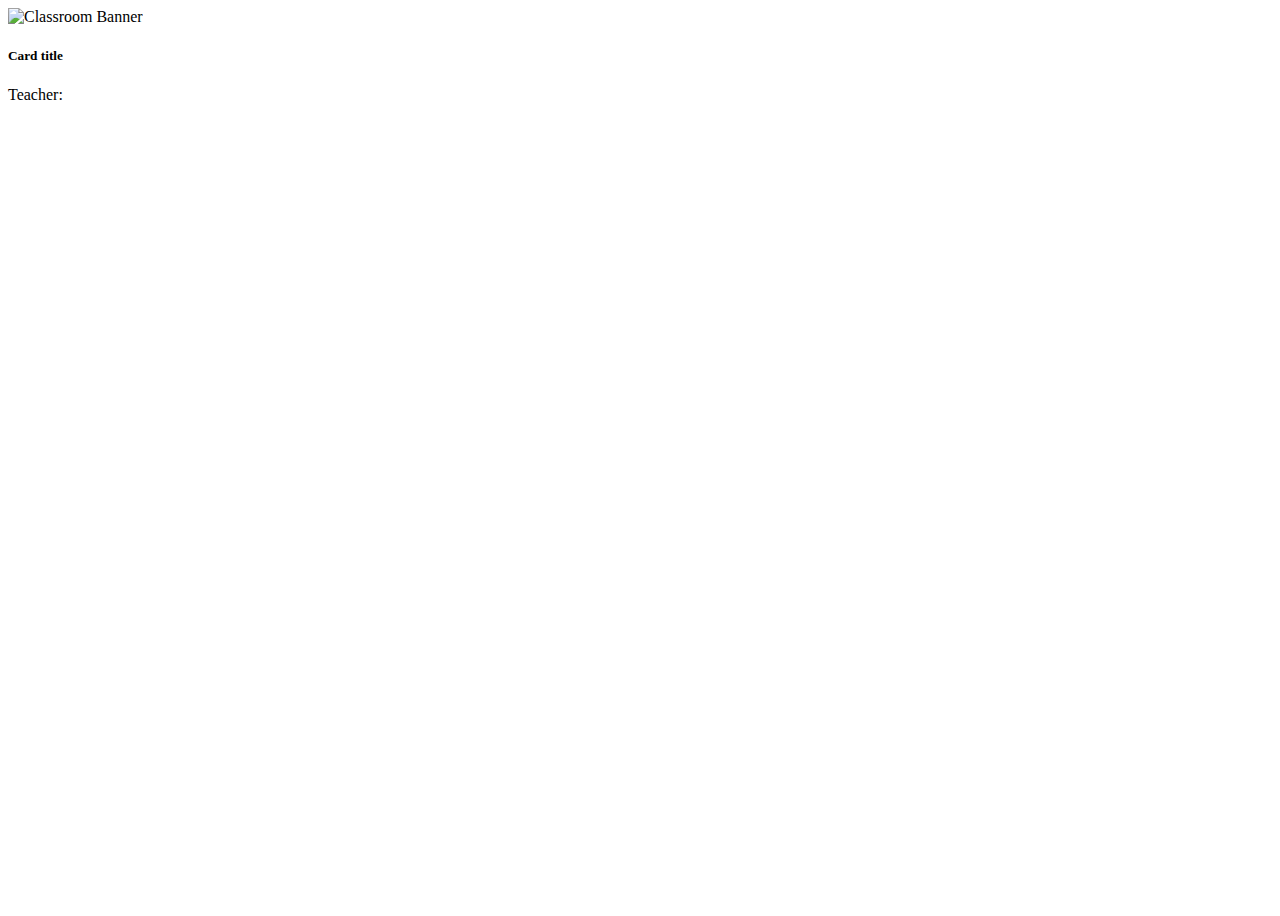
<file: src/main/resources/templates/index.html>
<!DOCTYPE html>
<html lang="en" data-bs-theme="auto" xmlns:th="http://www.thymeleaf.org">
  <head th:replace="fregments :: head"></head>

  <body>
    <div th:replace="fregments :: theme-change"></div>
    <!-- Main Section Start -->
    <main>
      <!-- Main header -->
      <header th:replace="fregments :: main-header" class="py-3 border-bottom"></header>

      <div class="container-fluid">
        <div class="row">
          <div th:replace="fregments :: sidebar" class="col col-lg-2 col-md-3 col-sm-12 m-0 p-0"></div>
          <div class="col m-0 p-0">
            <div class="p-3 rounded m-3 ms-0 mb-5 border overflow-auto mt-0 me-0" style="height: 100vh;">
              <div class="pb-5 mb-5">
                <div th:if="${error}" th:replace="fregments :: alert-error"></div>
                <div th:if="${success}" th:replace="fregments :: alert-success"></div>
                <div th:if="${warning}" th:replace="fregments ::  alert-warning"></div>
                <div class="d-flex flex-wrap gap-4">
                  <div th:each="classroom : ${classrooms}" class="power-hover card" style="width: 23rem; transition: all .3s ease;">
                    <a th:href="@{'/classroom/stream/' + ${classroom.url}}" class="text-decoration-none">
                      <div class="img-fit-power">
                        <div class="overlay"></div>
                        <img th:src="@{'/files/' + ${classroom.imageName}}" class="card-img-top" alt="Classroom Banner">
                      </div>
                      <div class="card-body">
                        <h5 class="card-title" th:text="${classroom.name}">Card title</h5>
                        <div class="border-top my-3"></div>
                        <p class="text-muted">Teacher: <span th:text="${classroom.teacher.firstName + ' ' + classroom.teacher.lastName}"></span></p>
                      </div>
                    </a>
                  </div>
                </div>
              </div>
            </div>
          </div>
        </div>
      </div>
    </main>

    <div th:replace="fregments :: classroom-join-modal"></div>
    <div th:replace="fregments :: scripts"></div>
  </body>
</html>
</file>
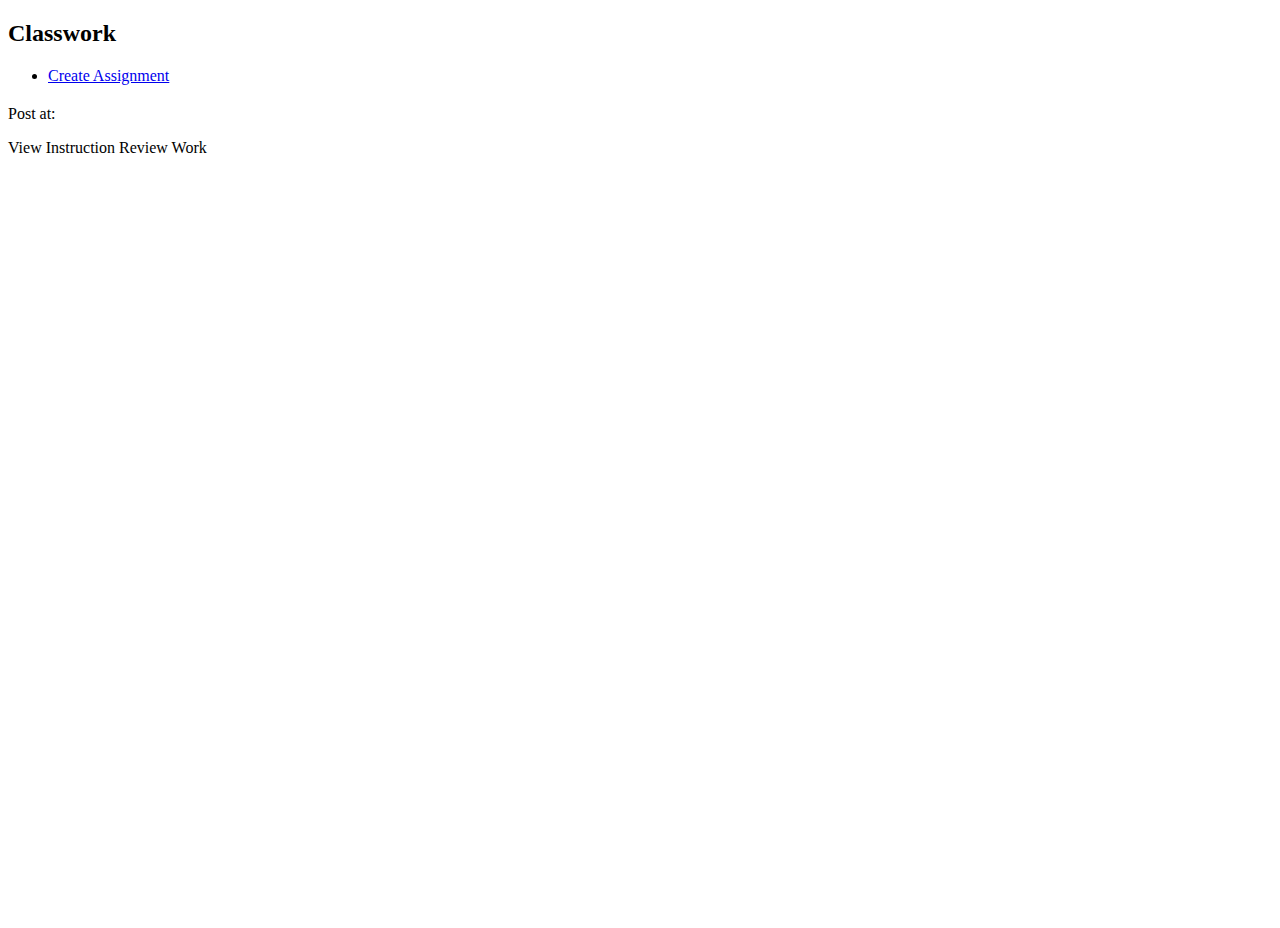
<file: src/main/resources/templates/classroom-classwork.html>
<!DOCTYPE html>
<html lang="en" data-bs-theme="auto" xmlns:th="http://www.thymeleaf.org">
<head th:replace="fregments :: head"></head>

<body>
  <div th:replace="fregments :: theme-change"></div>
  <!-- Main Section Start -->
  <main>
    <!-- Main header -->
    <header th:replace="fregments :: main-header" class="py-3 border-bottom"></header>

    <div th:replace="fregments :: classroom-header"></div>

      <div class="container-fluid">
        <div class="row">
          <div th:replace="fregments :: sidebar" class="col col-lg-2 col-md-3 col-sm-12 m-0 p-0"></div>
          <div class="col m-0 p-0">
            <div class="p-3 rounded m-3 ms-0 mb-5 border overflow-auto mt-0 me-1" style="height: 100vh;">
              <div class="pb-5 mb-5">
                <div class="row">
                  <div class="col-lg-8 mt-5 mx-auto bg-body-tertiary rounded p-3 pb-1">
                    <div th:if="${error}" th:replace="fregments :: alert-error"></div>
                    <div th:if="${success}" th:replace="fregments ::  alert-success"></div>
                    <div th:if="${warning}" th:replace="fregments ::  alert-warning"></div>
                    <div class="section">
                      <!-- Title -->
                      <div class="d-flex justify-content-between align-items-center pb-3">
                        <h2 class="mb-0 pb-0">Classwork</h2>
                        <ul class="d-flex align-items-center mb-0" th:if="${isTeacher}">
                          <li class="list-group-item">
                            <a href="#" class="btn p-1 px-2 d-flex align-items-center btn-primary" id="assignment" data-bs-toggle="modal" data-bs-target="#classworkModel">
                              <i class="fa fa-plus fs-5 me-2 mb-0" aria-hidden="true"></i> Create Assignment
                            </a>
                          </li>
                        </ul>
                      </div>

                      <!-- Divider -->
                      <div class="border-top border-2 rounded mb-3 border-light"></div>

                      <!-- Data -->
                      <div th:each="classwork : ${classworkList}" th:if="${classwork.isStatus() or isTeacher or session.user.equals(post.user)}" class="accordion accordion-flush mb-3" th:id="${'classwork' + classwork.id}">
                        <div class="accordion-item border rounded-4 rounded-bottom-0 bg-body-secondary">
                          <div class="accordion-header bg-body-tertiary rounded-4 rounded-bottom-0 collapsed d-flex justify-content-between align-items-center px-3 py-2"  type="button" data-bs-toggle="collapse" th:data-bs-target="${'#flush-collapseOne' + classwork.id}" aria-expanded="false" aria-controls="flush-collapseOne">
                            <div class="left d-flex align-items-center">
                              <span class="rounded-circle bg-primary" style="width: 40px; height: 40px; line-height: 40px; text-align: center;">
                                <i class="fa fa-tasks" aria-hidden="true"></i>
                              </span>
                              <h2 class="fs-5 mb-0 ms-3" th:text="${classwork.title}"></h2>
                            </div>

                            <div class="right">
                              <p class="mb-0 text-muted" th:text="${#dates.format(classwork.dueDate, 'MMM dd, yyyy, hh:mm')}"></p>
                            </div>
                          </div>

                          <div id="flush-collapseOne" th:id="${'flush-collapseOne' + classwork.id}" class="accordion-collapse collapse" th:data-bs-parent="${'#classwork' + classwork.id}">
                            <div class="accordion-body">

                              <div class="d-flex justify-content-between align-items-center">
                                <p class="text-muted text-small">Post at: <span th:text="${#dates.format(classwork.postDate, 'MMM dd, yyyy')}"></span></p>
                                <p class="text-muted text-small"></p>
                              </div>

                              <div class="content" th:utext="${classwork.content}"></div>

                              <div class="border border-top-1 my-3"></div>

                              <div class="d-flex justify-content-between align-items-center">
                                <a th:href="@{'/classroom/instruction/' + ${classwork.classroom.url} + '/' + ${classwork.id}}" class="btn btn-outline-info">View Instruction</a>
                                <a th:href="@{'/classroom/post/' + ${classwork.classroom.url} + '/' + ${classwork.id} + '/submission'}" class="btn btn-info">Review Work</a>
                              </div>
                            </div>
                          </div>
                        </div>
                      </div>

                      <!-- Modal -->
                      <div th:replace="fregments :: classwork-modal"></div>
                    </div>
                  </div>
                </div>
              </div>
            </div>
          </div>
        </div>
      </div>
    </main>

    <div th:replace="fregments :: classroom-join-modal"></div>
    <div th:replace="fregments :: classroom-section-modal"></div>

    <div th:replace="fregments :: scripts"></div>
  </body>
</html>
</file>
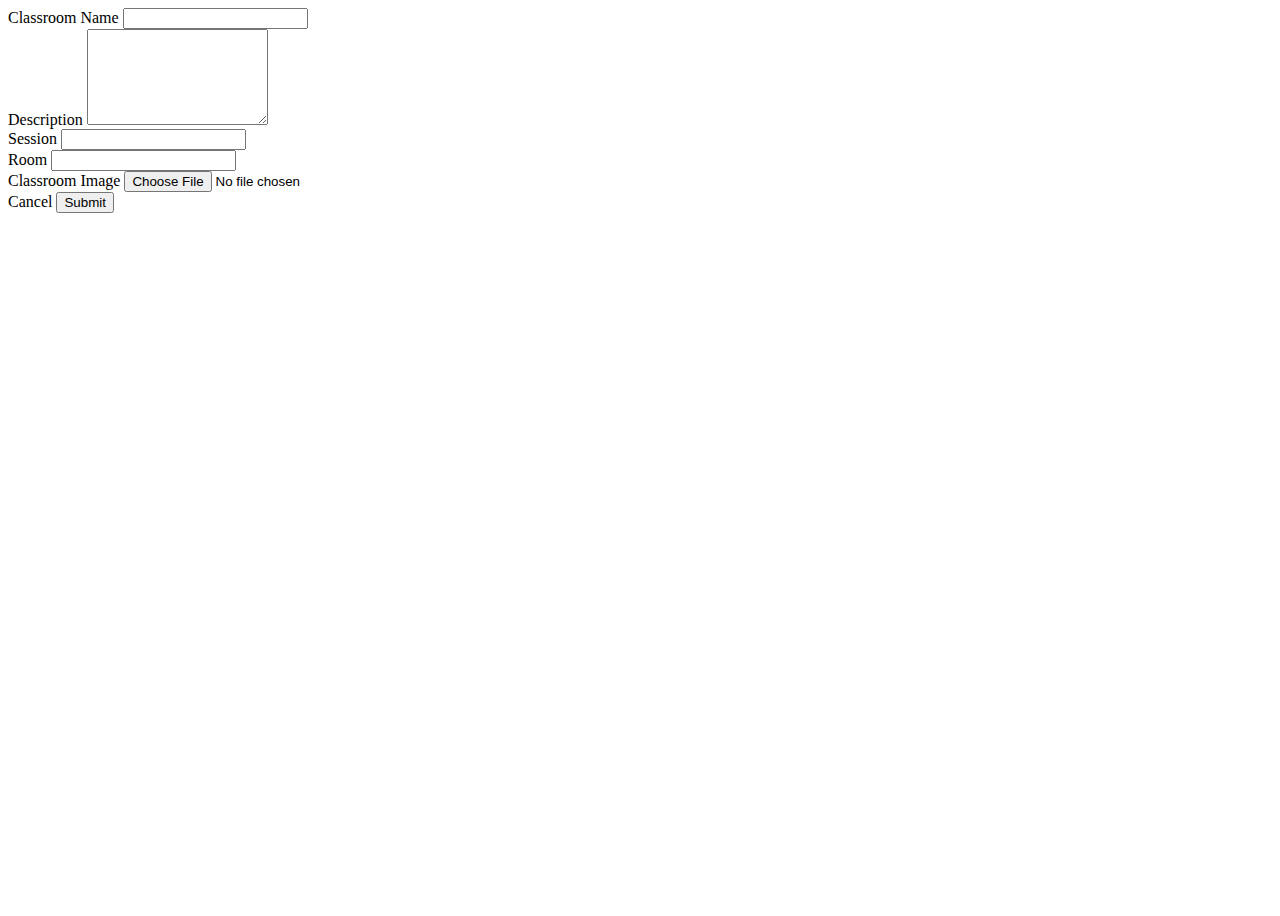
<file: src/main/resources/templates/classroom-new.html>
<!DOCTYPE html>
<html lang="en" data-bs-theme="auto" xmlns:th="http://www.thymeleaf.org">
<head th:replace="fregments :: head"></head>

<body>
  <div th:replace="fregments :: theme-change"></div>
  <!-- Main Section Start -->
  <main>
    <!-- Main header -->
    <header th:replace="fregments :: main-header" class="py-3 border-bottom"></header>

      <div class="container-fluid">
        <div class="row">
          <div th:replace="fregments :: sidebar" class="col col-lg-2 col-md-3 col-sm-12 m-0 p-0"></div>
          <div class="col m-0 p-0">
            <div class="p-3 rounded m-3 ms-0 mb-5 border overflow-auto mt-0" style="height: 100vh;">
              <div class="pb-5 mb-5">
                <div class="row">
                  <div class="col-lg-7 mt-5 mx-auto">
                    <form th:action="@{/classroom/new/save}" th:object="${classroom}" method="post" enctype="multipart/form-data">

                      <div th:if="${error}" th:replace="fregments :: alert-error"></div>
                      <div th:if="${success}classroom" th:replace="fregments :: alert-success"></div>

                      <div class="mb-3">
                        <label for="name" class="form-label">Classroom Name</label>
                        <input type="text" th:field="*{name}" class="form-control" required id="name">
                      </div>

                      <div class="mb-3">
                        <label for="description" class="form-label">Description</label>
                        <textarea class="form-control" th:field="*{description}" rows="6" id="description"></textarea>
                      </div>

                      <div class="mb-3">
                        <label for="session" class="form-label">Session</label>
                        <input type="text" th:field="*{session}" class="form-control" id="session">
                      </div>

                      <div class="mb-3">
                        <label for="room" class="form-label">Room</label>
                        <input type="text" th:field="*{room}" class="form-control" id="room">
                      </div>

                      <div class="mb-4">
                        <label for="image" class="form-label">Classroom Image</label>
                        <input class="form-control" name="file" type="file" id="image">
                      </div>

                      <a th:href="@{/static}" class="btn btn-danger me-2">Cancel</a>
                      <button type="submit" class="btn btn-success">Submit</button>
                    </form>
                  </div>
                </div>
              </div>
            </div>
          </div>
        </div>
      </div>
    </main>

  <div th:replace="fregments :: classroom-join-modal"></div>

    <div th:replace="fregments :: scripts"></div>
  </body>
</html>
</file>
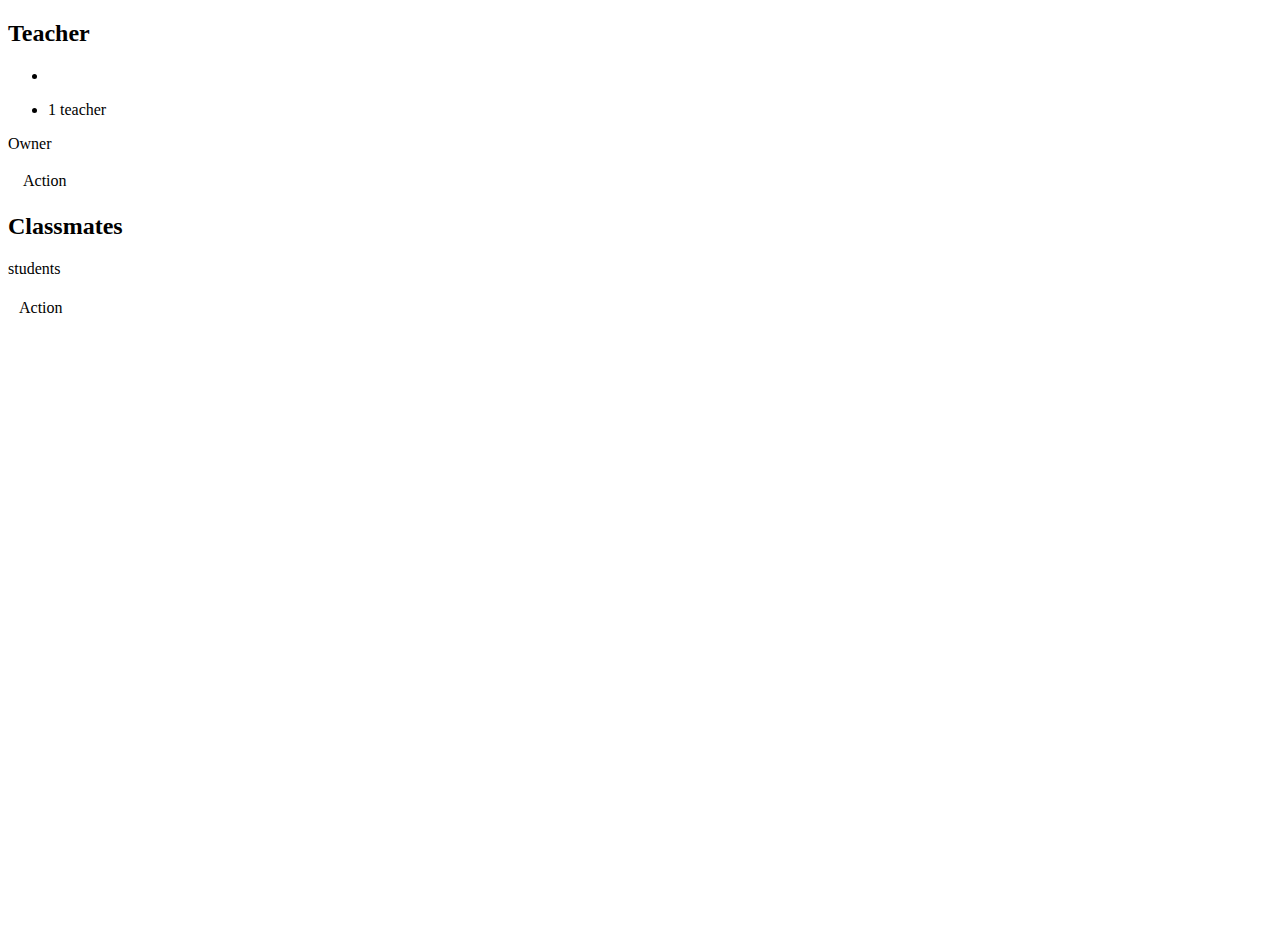
<file: src/main/resources/templates/classroom-people.html>
<!DOCTYPE html>
<html lang="en" data-bs-theme="auto" xmlns:th="http://www.thymeleaf.org">
<head th:replace="fregments :: head"></head>

<body>
  <div th:replace="fregments :: theme-change"></div>
  <!-- Main Section Start -->
  <main>
    <!-- Main header -->
    <header th:replace="fregments :: main-header" class="py-3 border-bottom"></header>

    <div th:replace="fregments :: classroom-header"></div>

      <div class="container-fluid">
        <div class="row">
          <div th:replace="fregments :: sidebar" class="col col-lg-2 col-md-3 col-sm-12 m-0 p-0"></div>
          <div class="col m-0 p-0">
            <div class="p-3 rounded m-3 ms-0 mb-5 border overflow-auto mt-0 me-1" style="height: 100vh;">
              <div class="pb-5 mb-5">
                <div class="row">
                  <div class="col-lg-7 mt-5 mx-auto">
                    <div th:if="${error}" th:replace="fregments :: alert-error"></div>
                    <div th:if="${success}" th:replace="fregments ::  alert-success"></div>
                    <div th:if="${warning}" th:replace="fregments ::  alert-warning"></div>
                    <table class="table">
                      <div class="d-flex justify-content-between align-items-center pb-3">
                        <h2 class="mb-0 pb-0">Teacher</h2>
                        <ul class="d-flex align-items-center mb-0">
                          <li class="list-group-item"><a href="#" data-bs-toggle="modal" data-bs-target="#teacherAdd" class="btn p-1 px-2 mx-2"><i class="fa fa-user-plus fs-4" aria-hidden="true"></i></a></li>
                          <li class="list-group-item"><p class="mb-0 pb-0 me-2">1 teacher<span></span></p></li>
                        </ul>
                      </div>

                      <div class="border-top border-2 rounded"></div>

                      <div class="d-flex justify-content-between mt-2">
                        <p th:text="${classroom.teacher.firstName + ' ' + classroom.teacher.lastName}"></p>
                        <p class="text-end">Owner</p>
                      </div>

                      <tbody class="table-group-divider">
                        <tr th:each="cteacher, index : ${classroomTeacherList}">
                          <td th:text="${index.index + 1}"></td>
                          <td th:text="${cteacher.teacher.firstName + ' ' + cteacher.teacher.lastName}"></td>
                          <td th:text="${cteacher.status}"></td>
                          <td th:if="${classroom.teacher.username == session.user.username}" class="text-end">Action</td>
                        </tr>
                      </tbody>
                    </table>

                    <div class="d-flex justify-content-between align-items-center mt-5 pb-3">
                      <h2 class="mb-0 pb-0">Classmates</h2>
                      <p class="mb-0 pb-0"><span th:text="${totalStudents}"></span> students</p>
                    </div>

                    <div class="border-top border-2 rounded mb-3"></div>

                    <table class="table" th:each="section, index : ${sectionList}">
                      <div th:if="${section.students.size() > 0}">
                        <div class="d-flex justify-content-between mb-0 pb-0">
                          <h3 th:text="${section.name}"></h3>
                          <p th:text="${section.students.size() + ' students'}"></p>
                        </div>

                        <tr th:each="sectionUser, index : ${section.students}">
                          <td th:text="${index.index+1}"></td>
                          <td th:text="${sectionUser.student.firstName + ' ' + sectionUser.student.lastName}"></td>
                          <td th:if="${isTeacher == true || session.user.username == classroom.teacher.username}" class="text-end">Action</td>
                        </tr>
                      </div>
                    </table>
                  </div>
                </div>
              </div>
            </div>
          </div>
        </div>
      </div>
    </main>

    <div th:replace="fregments :: classroom-join-modal"></div>
    <div th:replace="fregments :: classroom-teacher-modal"></div>

    <div th:replace="fregments :: scripts"></div>
  </body>
</html>
</file>
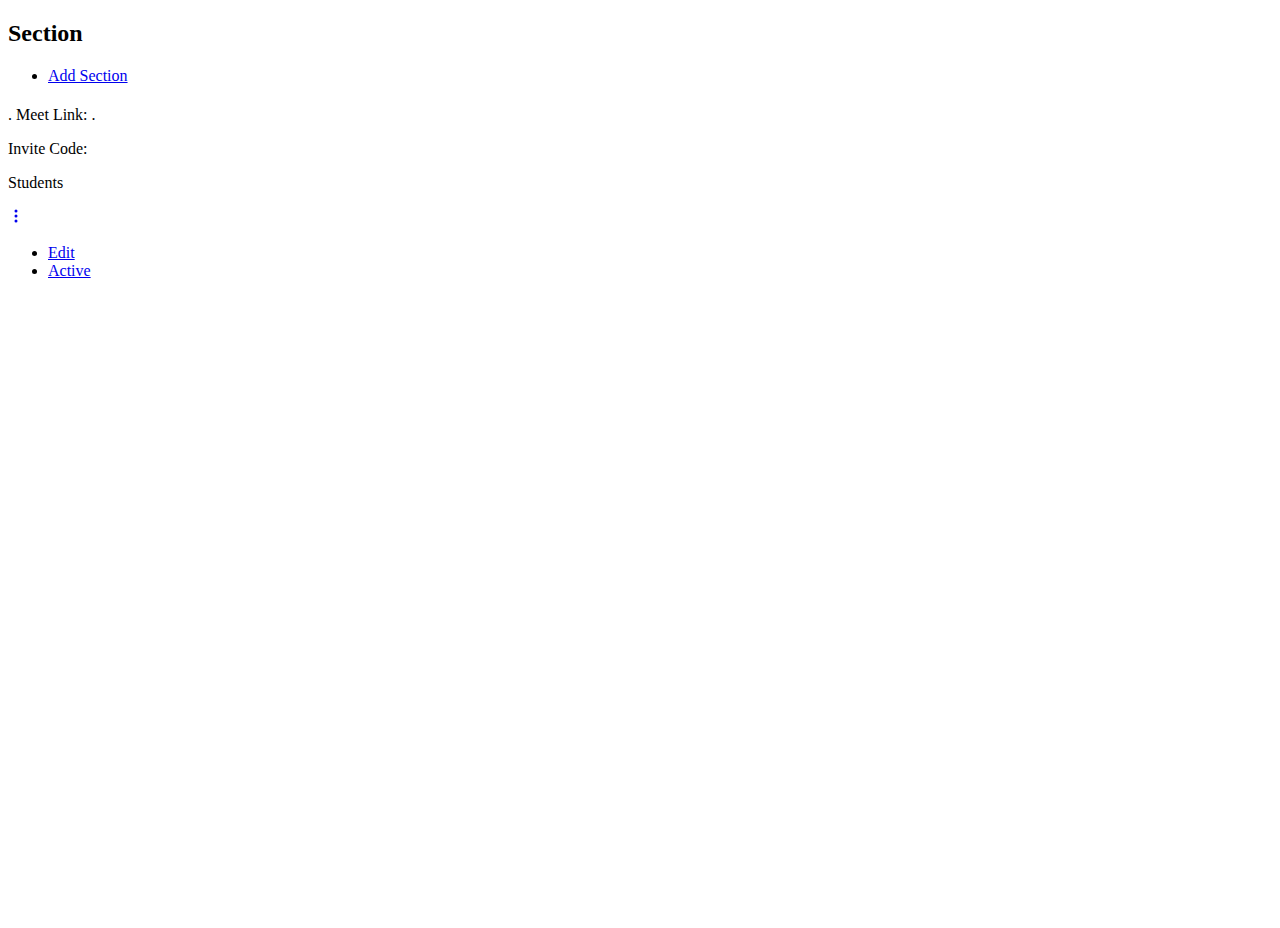
<file: src/main/resources/templates/classroom-setting.html>
<!DOCTYPE html>
<html lang="en" data-bs-theme="auto" xmlns:th="http://www.thymeleaf.org">
<head th:replace="fregments :: head"></head>

<body>
  <div th:replace="fregments :: theme-change"></div>
  <!-- Main Section Start -->
  <main>
    <!-- Main header -->
    <header th:replace="fregments :: main-header" class="py-3 border-bottom"></header>

    <div th:replace="fregments :: classroom-header"></div>

      <div class="container-fluid">
        <div class="row">
          <div th:replace="fregments :: sidebar" class="col col-lg-2 col-md-3 col-sm-12 m-0 p-0"></div>
          <div class="col m-0 p-0">
            <div class="p-3 rounded m-3 ms-0 mb-5 border overflow-auto mt-0 me-1" style="height: 100vh;">
              <div class="pb-5 mb-5">
                <div class="row">
                  <div class="col-lg-7 mt-5 mx-auto bg-body-tertiary rounded p-3 pb-1">
                    <div th:if="${error}" th:replace="fregments :: alert-error"></div>
                    <div th:if="${success}" th:replace="fregments ::  alert-success"></div>
                    <div th:if="${warning}" th:replace="fregments ::  alert-warning"></div>
                    <div class="section">
                      <!-- Title -->
                      <div class="d-flex justify-content-between align-items-center pb-3">
                        <h2 class="mb-0 pb-0">Section</h2>
                        <ul class="d-flex align-items-center mb-0">
                          <li class="list-group-item">
                            <a href="#" data-bs-toggle="modal" data-bs-target="#sectionCreate" class="btn p-1 px-2 mx-2 d-flex align-items-center btn-primary">
                              <i class="fa fa-plus fs-5 me-2" aria-hidden="true"></i> Add Section
                            </a>
                          </li>
                        </ul>
                      </div>

                      <!-- divider -->
                      <div class="border-top border-2 rounded mb-3 border-light"></div>

                      <!-- Data -->
                      <div th:each="section : ${sections}" class="card mb-3">
                        <div class="card-body">
                          <div class="d-flex align-items-center justify-content-between">
                            <div>
                              <h4 class="mb-0 pb-0 d-inline-block" th:text="${section.name}"></h4> . <span class="text-small text-muted" th:text="${section.status == true ? 'Active' : 'Inactive'}"></span>
                              <span class="d-block"></span>
                              <span>Meet Link: </span><a th:href="${section.meetingLink}" class="mb-0 pb-0" th:text="${section.meetingLink}"></a>  . <span class="text-small text-muted" th:text="${section.meetingLinkStatus == true ? 'Active' : 'Inactive'}"></span>
                              <p class="mb-0 pb-0">Invite Code: <span th:text="${section.joinCode}"></span></p>
                            </div>
                            <p class="mb-0"><span th:text="${section.students.size()}"></span> Students</p>
                            <div class="dropdown">
                              <a class="btn bg-body-secondary rounded" href="#" data-bs-toggle="dropdown" aria-expanded="false">
                                <svg xmlns="http://www.w3.org/2000/svg" width="16" height="16" fill="currentColor" class="bi bi-three-dots-vertical" viewBox="0 0 16 16">
                                  <path d="M9.5 13a1.5 1.5 0 1 1-3 0 1.5 1.5 0 0 1 3 0zm0-5a1.5 1.5 0 1 1-3 0 1.5 1.5 0 0 1 3 0zm0-5a1.5 1.5 0 1 1-3 0 1.5 1.5 0 0 1 3 0z"/>
                                </svg>
                                <i class="bi bi-three-dots-vertical"></i>
                              </a>
                              <ul class="dropdown-menu">
                                <li><a class="dropdown-item" href="#">Edit</a></li>
                                <li><a class="dropdown-item" href="#">Active</a></li>
                              </ul>
                            </div>
                          </div>
                        </div>
                      </div>
                    </div>
                  </div>
                </div>
<!--                <div class="row">-->
<!--                  <div class="col-lg-7 mt-5 mx-auto bg-body-tertiary rounded p-3 pb-1">-->
<!--                    <h2>Post</h2>-->
<!--                  </div>-->
<!--                </div>-->
              </div>
            </div>
          </div>
        </div>
      </div>
    </main>

    <div th:replace="fregments :: classroom-join-modal"></div>
    <div th:replace="fregments :: classroom-section-modal"></div>

    <div th:replace="fregments :: scripts"></div>
  </body>
</html>
</file>
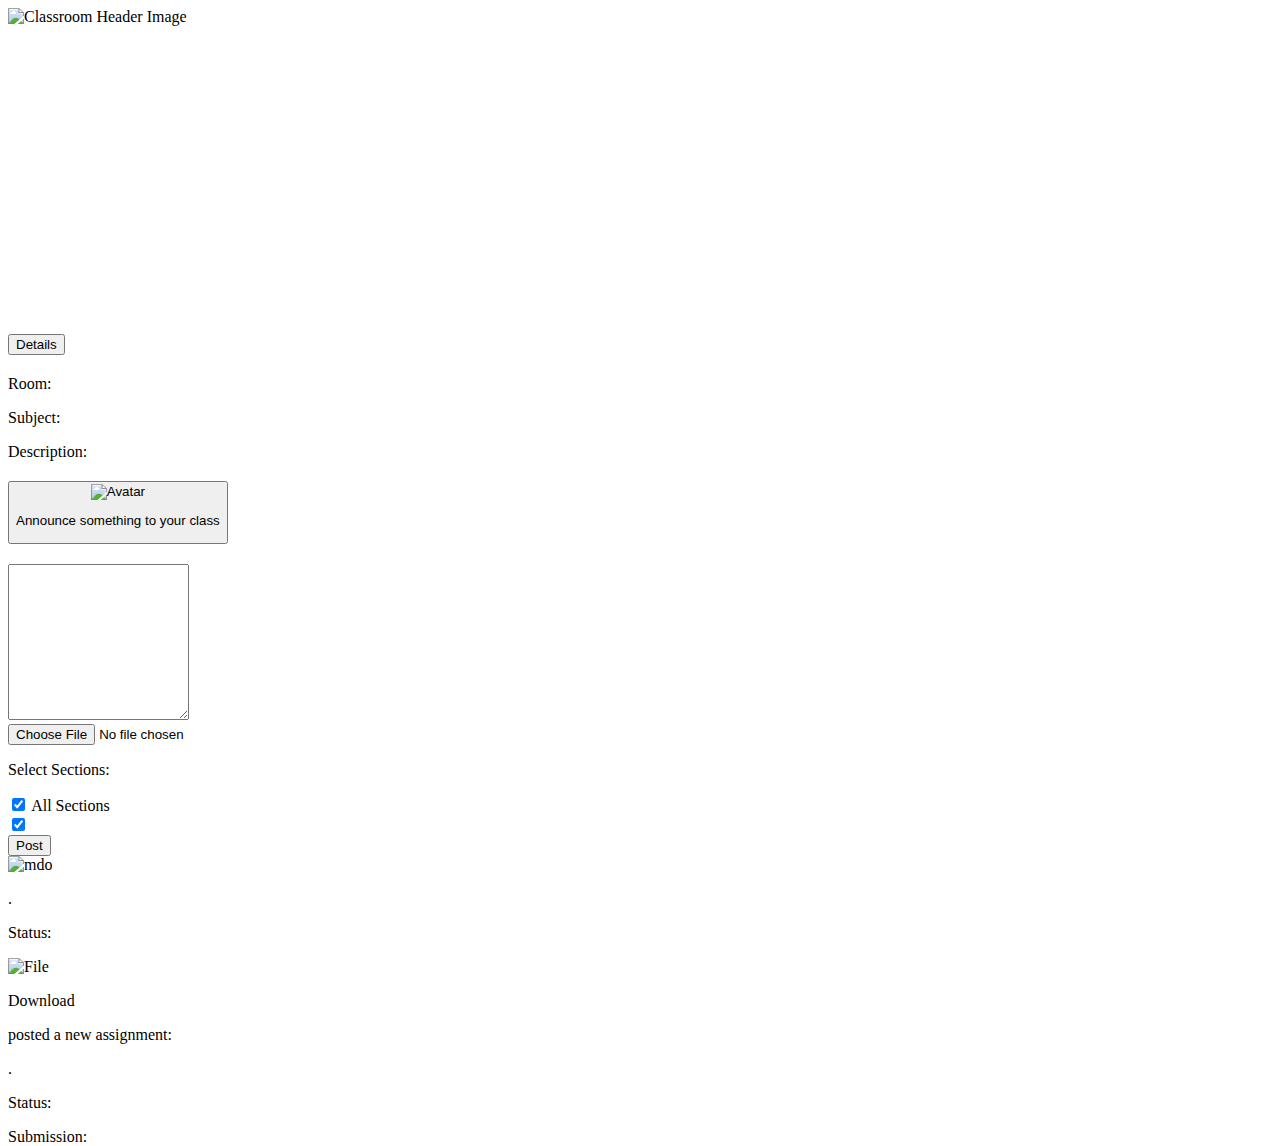
<file: src/main/resources/templates/classroom-stream.html>
<!DOCTYPE html>
<html lang="en" data-bs-theme="auto" xmlns:th="http://www.thymeleaf.org">
<head th:replace="fregments :: head"></head>

<body>
  <div th:replace="fregments :: theme-change"></div>
  <!-- Main Section Start -->
  <main>
    <!-- Main header -->
    <header th:replace="fregments :: main-header" class="py-3 border-bottom"></header>

    <div th:replace="fregments :: classroom-header"></div>

      <div class="container-fluid">
        <div class="row">
          <div th:replace="fregments :: sidebar" class="col col-lg-2 col-md-3 col-sm-12 m-0 p-0"></div>
          <div class="col m-0 p-0">
            <div class="p-3 rounded m-3 ms-0 mb-5 border overflow-auto mt-0 me-0" style="height: 100vh;">
              <div class="pb-5 mb-5">
                <div class="row">
                  <div class="col-lg-10 mt-2 mx-auto">
                    <div th:if="${error}" th:replace="fregments :: alert-error"></div>
                    <div th:if="${success}" th:replace="fregments ::  alert-success"></div>
                    <div th:if="${warning}" th:replace="fregments ::  alert-warning"></div>
                    <div class="mb-2 rounded text-body-emphasis bg-body-secondary">
                      <div class="col-lg-6 p-0 m-0 position-relative w-100" style="height: 300px;">
                        <div class="overlay overlay-2"></div>
                        <img th:src="@{'/files/' + ${classroom.imageName}}" class="w-100 h-100 object-fit-cover rounded border" alt="Classroom Header Image">
                        <div class="position-absolute start-0 bottom-0 p-4">
                          <h1 class="display-6 text-white" th:text="${classroom.name}"></h1>
                          <p th:if="${classroom.session}" class="p-0 mb-0 text-white" th:text="${classroom.session}"></p>
                          <a class="mb-0 btn btn-light mt-2" th:if="${classroom.isMeetingLinkStatus()}" target="_blank" title="Meeting Link" th:href="${classroom.meetingLink}" th:text="${classroom.meetingLink}"></a>
                        </div>
                      </div>
                    </div>

                    <!--      Description       -->
                    <div class="accordion" id="accordionExample">
                      <div class="accordion-item">
                        <h2 class="accordion-header">
                          <button class="accordion-button collapsed py-2" type="button" data-bs-toggle="collapse" data-bs-target="#collapseTwo" aria-expanded="false" aria-controls="collapseTwo">
                            Details
                          </button>
                        </h2>

                        <div id="collapseTwo" class="accordion-collapse collapse" data-bs-parent="#accordionExample">
                          <div class="accordion-body">
                            <p class="mb-0 pb-1" th:if="${classroom.room}">Room: <span th:text="${classroom.room}"></span></p>
                            <p class="mb-0 pb-1" th:if="${classroom.subject}">Subject: <span th:text="${classroom.subject}"></span></p>
                            <p class="mb-0 pb-1" th:if="${classroom.description}">Description: <span th:text="${classroom.description}"></span></p>
                          </div>
                        </div>
                      </div>
                    </div>

                    <!--        Post Something            -->
                    <div th:if="${!classroom.canPost || classroom.teacher.username == session.user.username || isTeacher}" class="accordion mt-2 py-2" id="accordionExample2">
                      <div class="accordion-item">
                        <h2 class="accordion-header">
                          <button class="accordion-button collapsed" type="button" data-bs-toggle="collapse" data-bs-target="#collapseTwoThree" aria-expanded="false" aria-controls="collapseTwoThree">
                            <div class="d-flex align-items-center">
                              <img th:src="@{/files/avatar.png}" alt="Avatar" width="40" height="40" class="rounded-circle">
                              <div class="text ms-3">
                                <p class="mb-0 pb-0">Announce something to your class</p>
                              </div>
                            </div>
                          </button>
                        </h2>
                        <div id="collapseTwoThree" class="accordion-collapse collapse" data-bs-parent="#accordionExample2">
                          <div class="accordion-body">
                            <form th:action="@{'/classroom/post/' + ${classroom.url} + '?type=post'}" th:object="${post}" enctype="multipart/form-data" method="post">
                              <textarea class="content-richText form-control p-3" name="content" th:field="*{content}" style="height: 150px;"></textarea>
                              <div class="mt-3">
                                <input class="form-control" name="file" type="file" id="formFile">
                              </div>

                              <div class="mt-3">
                                <p class="mb-2 fs-4">Select Sections:</p>
                                <span class="border-bottom border-2 pb-1">
                                  <input type="checkbox" checked id="selectAll" onclick="toggleCheckboxes()"> <label for="selectAll" class="mb-2">All Sections</label><br>
                                </span>

                                <th:block th:each="section : ${allSections}">
                                  <input type="checkbox" th:id="${'section_' + section.id}" checked name="sections" th:value="${section.id}"> <label th:for="${'section_' + section.id}" th:text="${section.name}"></label><br>
                                </th:block>
                              </div>

                              <button th:disabled="${allSections.size() == 0}" type="submit" class="btn btn-primary mt-3 px-4">Post</button>
                            </form>
                          </div>
                        </div>
                      </div>
                    </div>

                    <!--      Stream       -->
                    <div class="streams mt-4">
                      <div th:each="post : ${posts}" th:if="${post.isStatus() or isTeacher or session.user.equals(post.user.username)}" class="row mx-0 rounded border bg-body p-3 mb-3">
                        <!-- for regular stream post -->
                        <div th:if="${post.type == 'POST'}">
                          <!-- user post info -->
                          <div class="d-flex mx-0 px-0 justify-content-between align-items-center">
                            <div class="profile-section d-flex align-items-center">
                              <img th:src="@{/files/avatar.png}" alt="mdo" width="40" height="40" class="rounded-circle">
                              <div class="text ms-3">
                                <p class="mb-0 pb-0" th:text="${post.user.firstName + ' ' + post.user.lastName}"></p>
                                <p class="text-small text-muted mb-0 pb-0"><span th:text="${#dates.format(post.postDate, 'MMM dd')}"></span><span th:if="${isTeacher}"> . <span th:each="sectionName : ${post.sections} " th:text="${sectionName.name + ', '}"></span></span></p>
                                <p th:if="${isTeacher or session.user.equals(post.user.username)}" class="text-small text-muted mb-0 pb-0">Status: <span th:text="${post.isStatus() ? 'Visible' : 'Hidden'}"></span></p>
                              </div>
                            </div>

                            <!-- Action -->
                            <div th:replace="fregments :: post-action-menu"></div>
                          </div>

                          <!-- Border divider -->
                          <div class="border-top rounded my-3"></div>

                          <!-- content -->
                          <div class="content" th:utext="${post.content}"></div>

                          <!-- Files -->
                          <a th:if="${post.fileName != null}" target="_blank" th:href="@{'/files/' + ${post.fileName}}" class="mx-0 mt-3 px-0 d-flex align-items-center text-decoration-none bg-body-tertiary rounded w-25">
                            <img th:src="@{/files/file.jpg}" style="width: 70px;" class="img-fluid rounded m-0 p-0" alt="File">
                            <p class="p-0 m-0 ms-3 fs-4 ps-2 fw-light">Download</p>
                          </a>
                        </div>

                        <div th:if="${post.type == 'ASSIGNMENT'}" class="d-flex align-items-center justify-content-between">
                          <a th:href="@{'/classroom/instruction/' + ${post.classroom.url} + '/' + ${post.id}}" class="text-decoration-none">
                            <div class="d-flex mx-0 px-0 justify-content-between align-items-center">
                              <div class="profile-section d-flex align-items-center">
                              <span class="rounded-circle bg-primary" style="width: 40px; height: 40px; line-height: 40px; text-align: center;">
                                <i class="fa fa-tasks text-white" aria-hidden="true"></i>
                              </span>
                                <div class="text ms-3">
                                  <p class="mb-0 pb-0"><span th:text="${post.user.firstName + ' ' + post.user.lastName}"></span> posted a new assignment: <span th:text="${post.title}"></span></p>
                                  <p class="text-small text-muted mb-0 pb-0"><span th:text="${#dates.format(post.postDate, 'MMM dd, yyyy')}"></span><span th:if="${isTeacher}"> . <span th:each="sectionName : ${post.sections} " th:text="${sectionName.name + ', '}"></span></span></p>
                                  <p th:if="${isTeacher or session.user.equals(post.user.username)}" class="text-small text-muted mb-0 pb-0">Status: <span th:text="${post.isStatus() ? 'Visible' : 'Hidden'}"></span></p>
                                  <p class="text-small text-muted mb-0 pb-0">Submission: <span th:text="${post.isCanSubmit() ? 'On' : 'Closed'}"></span></p>
                                </div>
                              </div>
                            </div>
                          </a>

                          <div th:replace="fregments :: post-action-menu"></div>
                        </div>
                      </div>
                    </div>
                  </div>
                </div>
              </div>
            </div>
          </div>
        </div>
      </div>
    </main>

    <div th:replace="fregments :: classroom-join-modal"></div>

    <div th:replace="fregments :: scripts"></div>
  </body>
</html>
</file>
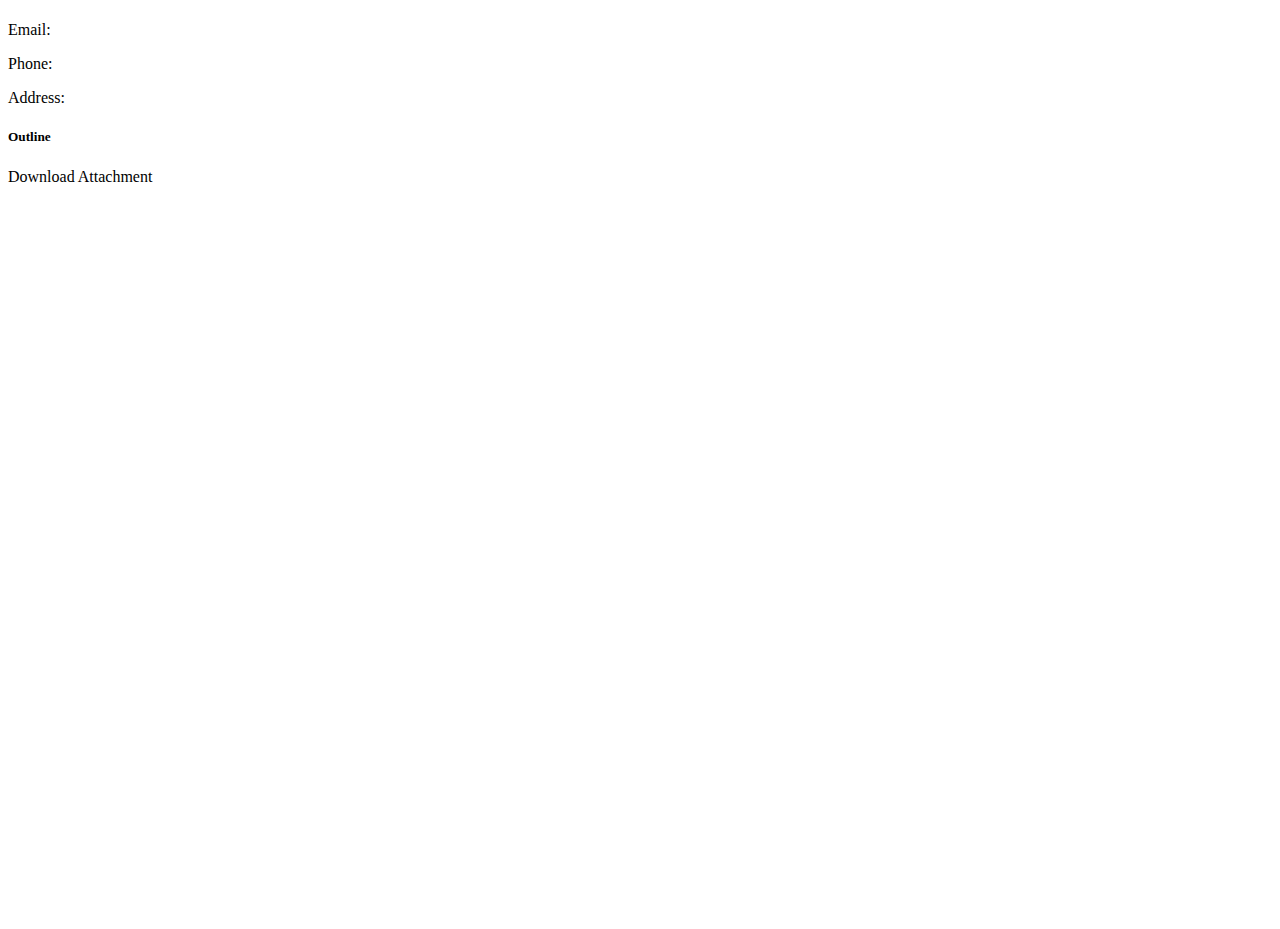
<file: src/main/resources/templates/each-submission.html>
<!DOCTYPE html>
<html lang="en" data-bs-theme="auto" xmlns:th="http://www.thymeleaf.org">
<head th:replace="fregments :: head"></head>

<body>
  <div th:replace="fregments :: theme-change"></div>
  <!-- Main Section Start -->
  <main>
    <!-- Main header -->
    <header th:replace="fregments :: main-header" class="py-3 border-bottom"></header>

    <div th:replace="fregments :: classroom-header"></div>

      <div class="container-fluid">
        <div class="row">
          <div th:replace="fregments :: sidebar" class="col col-lg-2 col-md-3 col-sm-12 m-0 p-0"></div>

          <div class="col m-0 p-0">
            <div class="p-3 rounded m-3 ms-0 mb-5 mt-0 border overflow-auto" style="height: 100vh;">
              <div class="pb-5 mb-5">
                <div class="row gap-4 mx-4">

                  <div th:if="${error}" th:replace="fregments :: alert-error"></div>
                  <div th:if="${success}" th:replace="fregments ::  alert-success"></div>
                  <div th:if="${warning}" th:replace="fregments ::  alert-warning"></div>

                  <div class="col-lg-8 mx-auto">
                    <div class="d-flex justify-content-between align-items-center mb-3 bg-body-tertiary p-3 rounded">
                      <div class="post-header rounded">
                        <h2 class="mb-0" th:text="${post.title}"></h2>
                      </div>

                      <div th:replace="fregments :: post-action-menu"></div>
                    </div>

                    <div class="mb-3 bg-body-tertiary p-3 rounded">
                      <h4 class="mb-2" th:text="${submission.student.firstName + ' ' + submission.student.lastName}"></h4>
                      <p class="mb-2">Email: <a th:href="@{'mailto:'+ ${submission.student.username}}"  th:text="${submission.student.username}"></a></p>
                      <p class="mb-2">Phone: <a th:href="@{'tel:+88'+ ${submission.student.phoneNumber}}"  th:text="${submission.student.phoneNumber}"></a></p>
                      <p class="mb-0">Address: <span th:text="${submission.student.address}"></span></p>
                    </div>

                    <div class="content rounded p-3 bg-body-secondary">
                      <h5>Outline</h5>

                      <p class="mb-0" th:utext="${submission.content}"></p>

                      <a th:href="@{'/files/' + ${submission.fileName}}" th:if="${submission.fileName != null}" class="btn btn-bd-primary mt-3" download target="_blank">Download Attachment</a>
                    </div>
                  </div>
                </div>
              </div>
            </div>
          </div>
        </div>
      </div>
    </main>

    <div th:replace="fregments :: classroom-join-modal"></div>
    <div th:replace="fregments :: classroom-section-modal"></div>

    <div th:replace="fregments :: scripts"></div>
  </body>
</html>
</file>
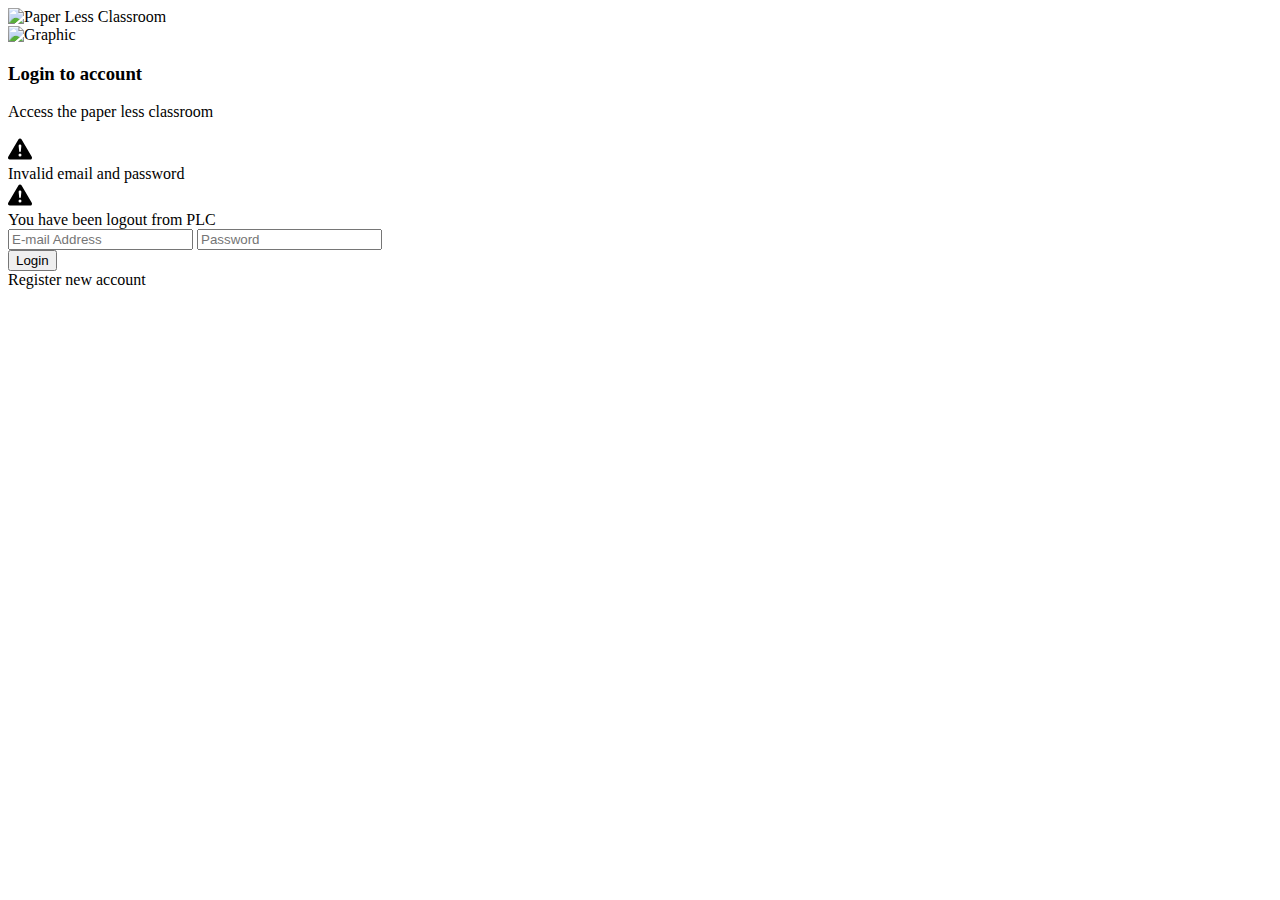
<file: src/main/resources/templates/login.html>
<!DOCTYPE html>
<html lang="en" xmlns:th="http://www.thymeleaf.org">
<head th:replace="fregments :: head"></head>
<body>
    <div class="form-body without-side">
        <div class="website-logo">
            <a th:href="@{/static}">
                <div class="logo">
                    <img class="logo-size" th:src="@{images/logo-dark.png}" alt="Paper Less Classroom">
                </div>
            </a>
        </div>
        <div class="row">
            <div class="img-holder">
                <div class="bg"></div>
                <div class="info-holder">
                    <img th:src="@{images/graphic-form.svg}" alt="Graphic">
                </div>
            </div>
            <div class="form-holder">
                <div class="form-content">
                    <div class="form-items">
                        <h3>Login to account</h3>
                        <p>Access the paper less classroom</p>
                        <form th:action="@{/do-login}" method="post">

                            <div th:if="${error}" th:replace="fregments :: alert-error"></div>
                            <div th:if="${success}" th:replace="fregments :: alert-success"></div>

                            <div th:if="${param.error}">
                                <svg xmlns="http://www.w3.org/2000/svg" style="display: none;">
                                    <symbol id="check-circle-fill" fill="currentColor" viewBox="0 0 16 16">
                                        <path d="M16 8A8 8 0 1 1 0 8a8 8 0 0 1 16 0zm-3.97-3.03a.75.75 0 0 0-1.08.022L7.477 9.417 5.384 7.323a.75.75 0 0 0-1.06 1.06L6.97 11.03a.75.75 0 0 0 1.079-.02l3.992-4.99a.75.75 0 0 0-.01-1.05z"/>
                                    </symbol>
                                    <symbol id="info-fill" fill="currentColor" viewBox="0 0 16 16">
                                        <path d="M8 16A8 8 0 1 0 8 0a8 8 0 0 0 0 16zm.93-9.412-1 4.705c-.07.34.029.533.304.533.194 0 .487-.07.686-.246l-.088.416c-.287.346-.92.598-1.465.598-.703 0-1.002-.422-.808-1.319l.738-3.468c.064-.293.006-.399-.287-.47l-.451-.081.082-.381 2.29-.287zM8 5.5a1 1 0 1 1 0-2 1 1 0 0 1 0 2z"/>
                                    </symbol>
                                    <symbol id="exclamation-triangle-fill" fill="currentColor" viewBox="0 0 16 16">
                                        <path d="M8.982 1.566a1.13 1.13 0 0 0-1.96 0L.165 13.233c-.457.778.091 1.767.98 1.767h13.713c.889 0 1.438-.99.98-1.767L8.982 1.566zM8 5c.535 0 .954.462.9.995l-.35 3.507a.552.552 0 0 1-1.1 0L7.1 5.995A.905.905 0 0 1 8 5zm.002 6a1 1 0 1 1 0 2 1 1 0 0 1 0-2z"/>
                                    </symbol>
                                </svg>
                                <div class="alert alert-danger d-flex align-items-center" role="alert">
                                    <svg class="bi flex-shrink-0 me-2" width="24" height="24" role="img" aria-label="Danger:"><use xlink:href="#exclamation-triangle-fill"/></svg>
                                    <div>Invalid email and password</div>
                                </div>
                            </div>

                            <div th:if="${param.logout}" class="alert alert-warning d-flex align-items-center" role="alert">
                                <svg xmlns="http://www.w3.org/2000/svg" style="display: none;">
                                    <symbol id="check-circle-fill" fill="currentColor" viewBox="0 0 16 16">
                                        <path d="M16 8A8 8 0 1 1 0 8a8 8 0 0 1 16 0zm-3.97-3.03a.75.75 0 0 0-1.08.022L7.477 9.417 5.384 7.323a.75.75 0 0 0-1.06 1.06L6.97 11.03a.75.75 0 0 0 1.079-.02l3.992-4.99a.75.75 0 0 0-.01-1.05z"/>
                                    </symbol>
                                    <symbol id="info-fill" fill="currentColor" viewBox="0 0 16 16">
                                        <path d="M8 16A8 8 0 1 0 8 0a8 8 0 0 0 0 16zm.93-9.412-1 4.705c-.07.34.029.533.304.533.194 0 .487-.07.686-.246l-.088.416c-.287.346-.92.598-1.465.598-.703 0-1.002-.422-.808-1.319l.738-3.468c.064-.293.006-.399-.287-.47l-.451-.081.082-.381 2.29-.287zM8 5.5a1 1 0 1 1 0-2 1 1 0 0 1 0 2z"/>
                                    </symbol>
                                    <symbol id="exclamation-triangle-fill" fill="currentColor" viewBox="0 0 16 16">
                                        <path d="M8.982 1.566a1.13 1.13 0 0 0-1.96 0L.165 13.233c-.457.778.091 1.767.98 1.767h13.713c.889 0 1.438-.99.98-1.767L8.982 1.566zM8 5c.535 0 .954.462.9.995l-.35 3.507a.552.552 0 0 1-1.1 0L7.1 5.995A.905.905 0 0 1 8 5zm.002 6a1 1 0 1 1 0 2 1 1 0 0 1 0-2z"/>
                                    </symbol>
                                </svg>
                                <svg class="bi flex-shrink-0 me-2" width="24" height="24" role="img" aria-label="Warning:"><use xlink:href="#exclamation-triangle-fill"/></svg>
                                <div>
                                    You have been logout from PLC
                                </div>
                            </div>

                            <input class="form-control" type="text" id="username" name="username" placeholder="E-mail Address" required>
                            <input class="form-control" type="password" name="password" id="password" placeholder="Password" required>
                            <div class="form-button mb-5">
                                <button id="submit" type="submit" class="ibtn w-100">Login</button>
                            </div>
                        </form>
                        <div class="page-links">
                            <a th:href="@{/register}">Register new account</a>
                        </div>
                    </div>
                </div>
            </div>
        </div>
    </div>

    <div th:replace="fregments :: scripts"></div>
</body>
</html>
</file>
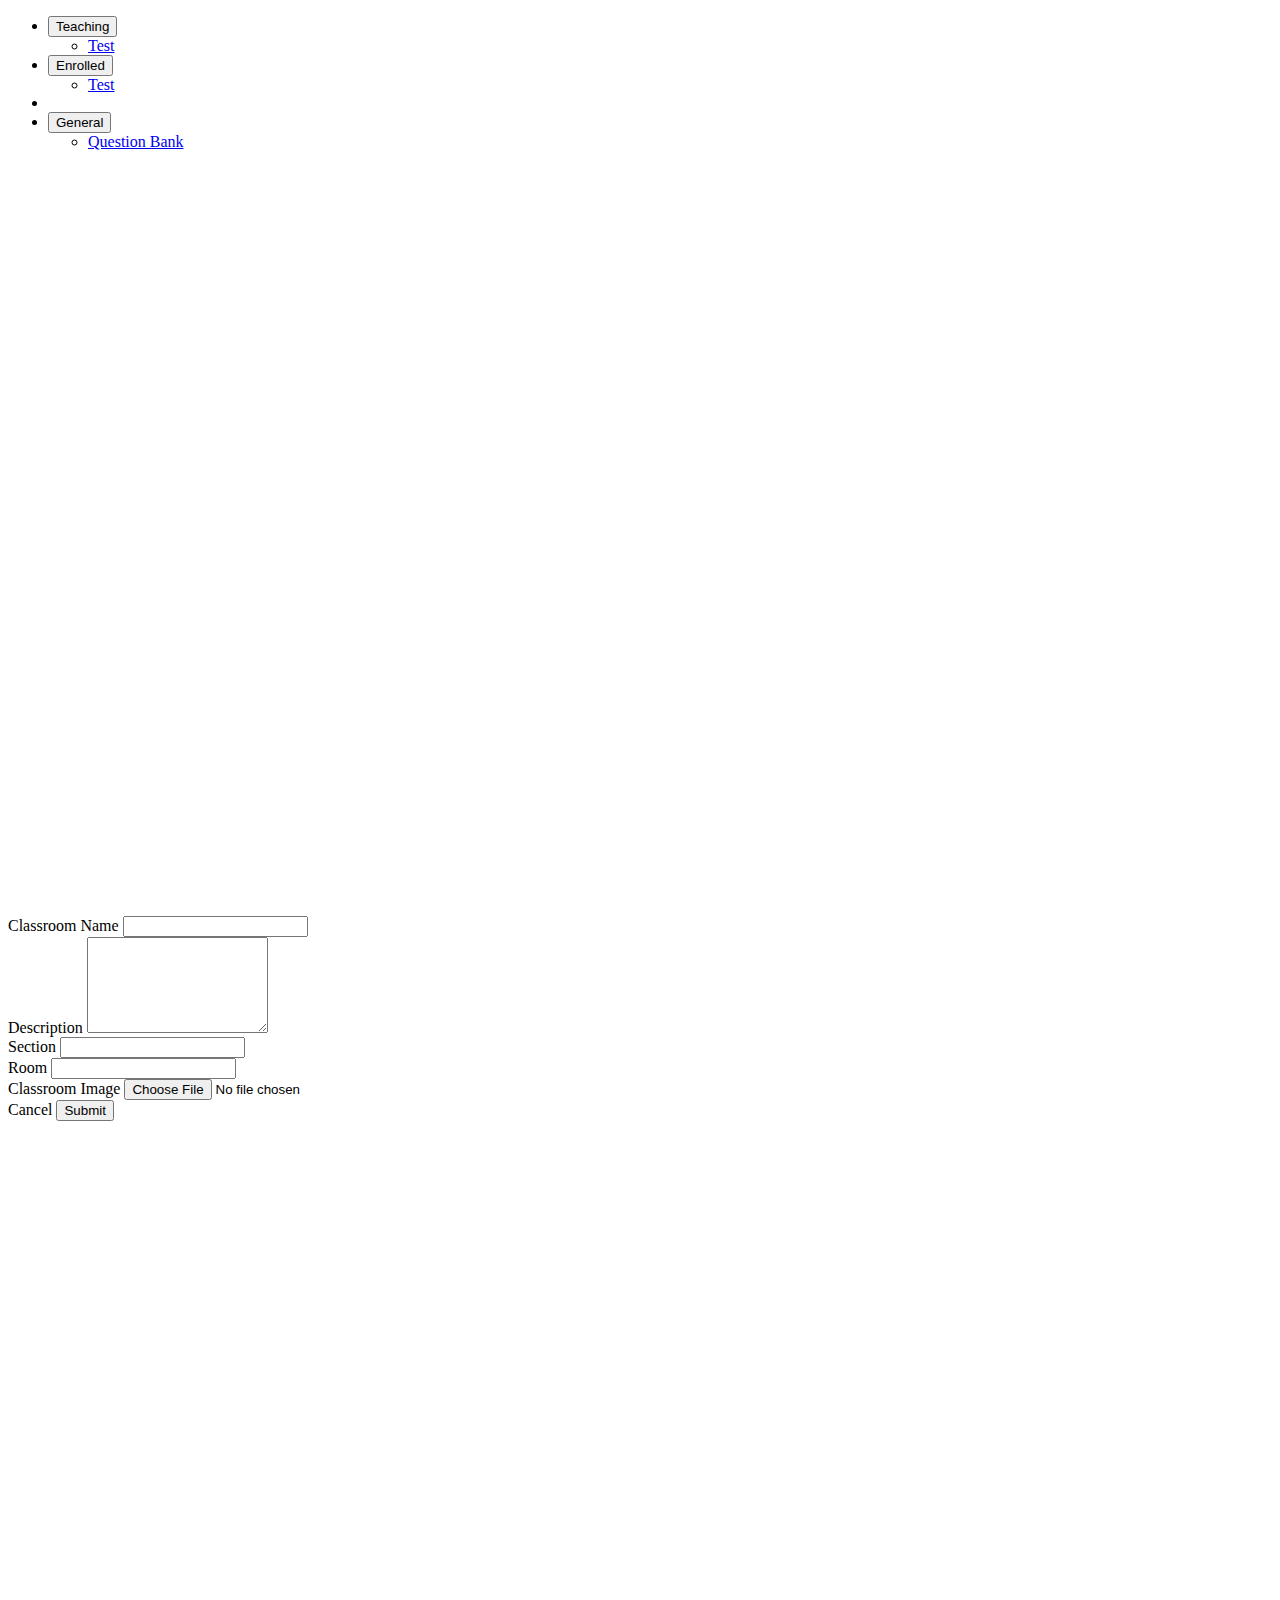
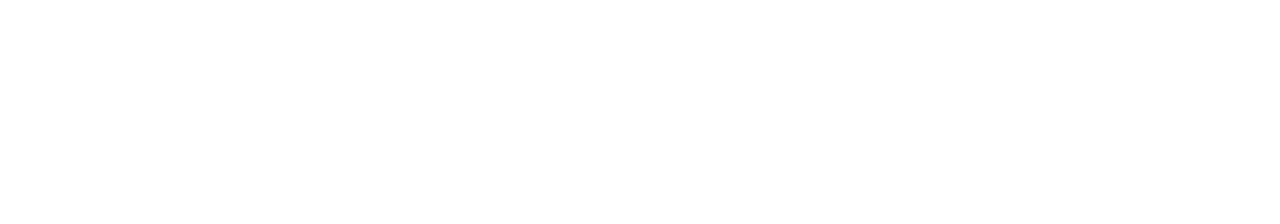
<file: src/main/resources/templates/new-classroom.html>
<!DOCTYPE html>
<html lang="en" data-bs-theme="auto" xmlns:th="http://www.thymeleaf.org">
<head th:replace="fregments :: head"></head>

<body>
  <div th:replace="fregments :: theme-change"></div>
  <!-- Main Section Start -->
  <main>
    <!-- Main header -->
    <header th:replace="fregments :: main-header" class="py-3 border-bottom"></header>

      <div class="container-fluid">
        <div class="row">
          <div class="col col-lg-2 col-md-3 col-sm-12 m-0 p-0">
            <div class="p-3 bg-body-tertiary rounded m-3 border" style="height: 100vh;">
              <ul class="list-unstyled ps-0">
                <li class="mb-1">
                  <button class="btn btn-toggle d-inline-flex align-items-center rounded border-0 collapsed" data-bs-toggle="collapse" data-bs-target="#home-collapse" aria-expanded="true">
                    Teaching
                  </button>
                  <div class="collapse show" id="home-collapse">
                    <ul class="btn-toggle-nav list-unstyled fw-normal pb-1 small">
                      <li><a href="#" class="link-body-emphasis d-inline-flex text-decoration-none rounded">Test</a></li>
                    </ul>
                  </div>
                </li>
                <li class="mb-1">
                  <button class="btn btn-toggle d-inline-flex align-items-center rounded border-0 collapsed" data-bs-toggle="collapse" data-bs-target="#dashboard-collapse" aria-expanded="false">
                    Enrolled
                  </button>
                  <div class="collapse" id="dashboard-collapse">
                    <ul class="btn-toggle-nav list-unstyled fw-normal pb-1 small">
                      <li><a href="#" class="link-body-emphasis d-inline-flex text-decoration-none rounded">Test</a></li>
                    </ul>
                  </div>
                </li>
                <li class="border-top my-3"></li>
                <li class="mb-1">
                  <button class="btn btn-toggle d-inline-flex align-items-center rounded border-0 collapsed" data-bs-toggle="collapse" data-bs-target="#account-collapse" aria-expanded="false">
                    General
                  </button>
                  <div class="collapse" id="account-collapse">
                    <ul class="btn-toggle-nav list-unstyled fw-normal pb-1 small">
                      <li><a href="#" class="link-body-emphasis d-inline-flex text-decoration-none rounded">Question Bank</a></li>
                    </ul>
                  </div>
                </li>
              </ul>
            </div>
          </div>
          <div class="col m-0 p-0">
            <div class="p-3 rounded m-3 ms-0 mb-5 border overflow-auto" style="height: 100vh;">
              <div class="pb-5 mb-5">
                <div class="row">
                  <div class="col-lg-7 mt-5 mx-auto">
                    <form th:action="@{/classroom/new/save}" th:object="${classroom}" method="post" enctype="multipart/form-data">

                      <div th:if="${error}" th:replace="fregments :: alert-error"></div>
                      <div th:if="${success}" th:replace="fregments :: alert-success"></div>

                      <div class="mb-3">
                        <label for="name" class="form-label">Classroom Name</label>
                        <input type="text" th:field="*{name}" class="form-control" required id="name">
                      </div>

                      <div class="mb-3">
                        <label for="description" class="form-label">Description</label>
                        <textarea class="form-control" th:field="*{description}" rows="6" id="description"></textarea>
                      </div>

                      <div class="mb-3">
                        <label for="section" class="form-label">Section</label>
                        <input type="text" th:field="*{section}" class="form-control" id="section">
                      </div>

                      <div class="mb-3">
                        <label for="room" class="form-label">Room</label>
                        <input type="text" th:field="*{room}" class="form-control" id="room">
                      </div>

                      <div class="mb-4">
                        <label for="image" class="form-label">Classroom Image</label>
                        <input class="form-control" name="file" type="file" id="image">
                      </div>

                      <a th:href="@{/static}" class="btn btn-danger me-2">Cancel</a>
                      <button type="submit" class="btn btn-success">Submit</button>
                    </form>
                  </div>
                </div>
              </div>
            </div>
          </div>
        </div>
      </div>
    </main>

    <div th:replace="fregments :: scripts"></div>
  </body>
</html>
</file>
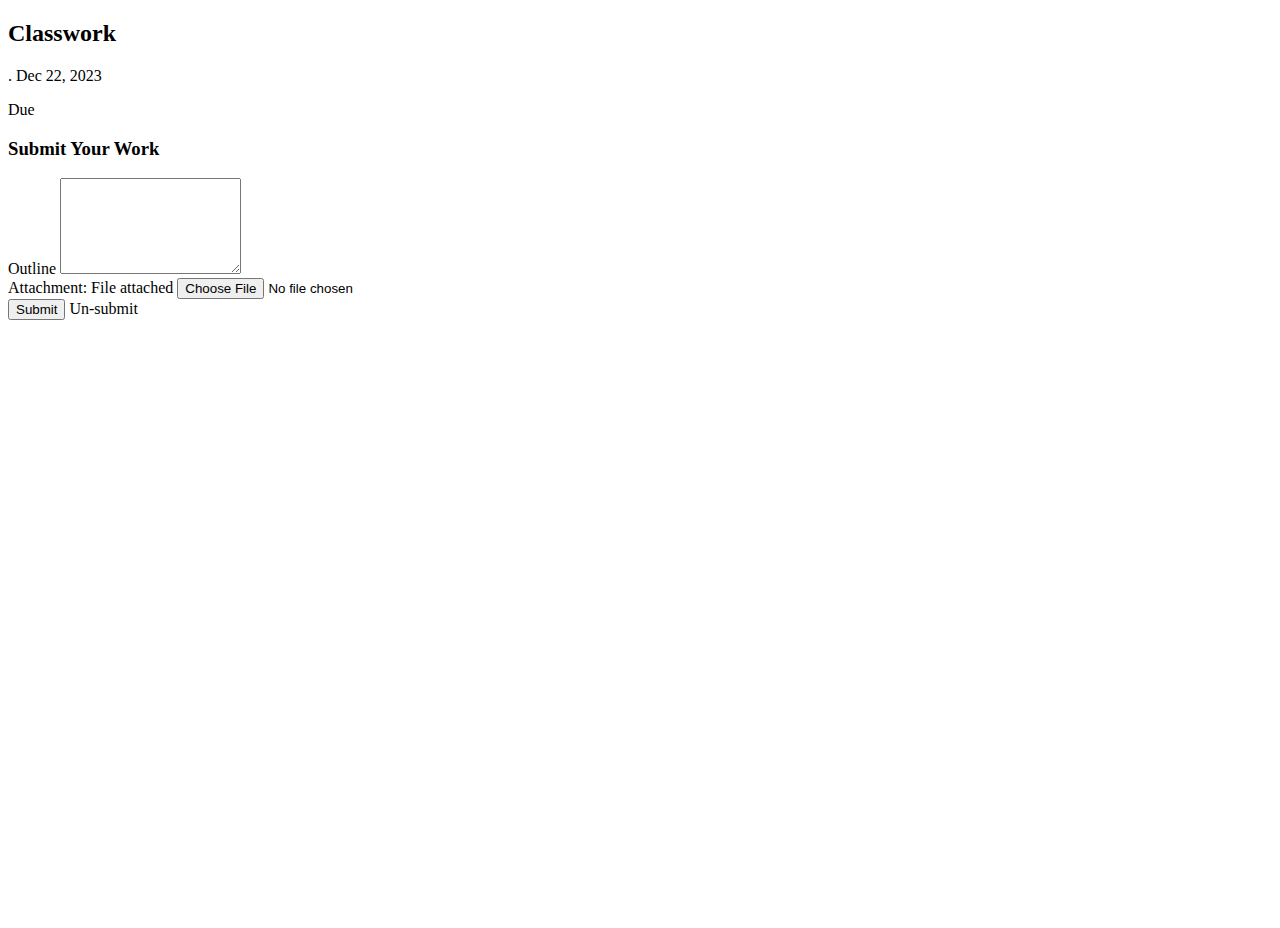
<file: src/main/resources/templates/post-instruction.html>
<!DOCTYPE html>
<html lang="en" data-bs-theme="auto" xmlns:th="http://www.thymeleaf.org">
<head th:replace="fregments :: head"></head>

<body>
  <div th:replace="fregments :: theme-change"></div>
  <!-- Main Section Start -->
  <main>
    <!-- Main header -->
    <header th:replace="fregments :: main-header" class="py-3 border-bottom"></header>

    <div th:replace="fregments :: classroom-header"></div>

      <div class="container-fluid">
        <div class="row">
          <div th:replace="fregments :: sidebar" class="col col-lg-2 col-md-3 col-sm-12 m-0 p-0"></div>

          <div class="col m-0 p-0">
            <div class="p-3 rounded m-3 ms-0 mb-5 mt-0 border overflow-auto" style="height: 100vh;">
              <div class="pb-5 mb-5">
                <div class="row gap-4 mx-4">

                  <div th:if="${error}" th:replace="fregments :: alert-error"></div>
                  <div th:if="${success}" th:replace="fregments ::  alert-success"></div>
                  <div th:if="${warning}" th:replace="fregments ::  alert-warning"></div>

                  <div class="col-lg-8 mt-5 mx-auto">
                    <div class="d-flex justify-content-between align-items-center pb-3">
                      <div class="d-flex align-items-center">
                        <span class="rounded-circle bg-primary" style="width: 40px; height: 40px; line-height: 40px; text-align: center;">
                          <i class="fa fa-tasks text-white" aria-hidden="true"></i>
                        </span>
                        <div class="ms-3">
                          <h2 class="mb-1 pb-0" th:text="${post.title}">Classwork</h2>
                          <p class="text-small text-muted mb-0"><span th:text="${post.user.firstName + ' ' + post.user.lastName}"></span> . <span th:text="${#dates.format(post.postDate, 'MMMM dd, yyyy hh:mm a')}">Dec 22, 2023</span></p>
                        </div>
                      </div>

                      <div th:replace="fregments :: post-action-menu"></div>
                    </div>

                    <p class="text-end text-muted text-small">Due <span th:text="${#dates.format(post.dueDate, 'MMMM dd, yyyy hh:mm a')}"></span></p>

                    <!-- Divider -->
                    <div class="border-top border-2 rounded mb-3 border-light"></div>

                    <div class="content" th:utext="${post.content}"></div>

                  </div>

                  <div th:if="${!isTeacher}" class="col mt-5 bg-body-tertiary p-3 rounded">
                    <h3 class="mb-3">Submit Your Work</h3>
                    <form th:action="@{'/classroom/post/' + ${classroom.url} + '/' + ${post.id} + '/submission/save'}" enctype="multipart/form-data" th:object="${submission}" method="post">
                      <input type="text" hidden th:value="${submission.id}" id="submissionId" name="submissionId">
                      <div class="mb-3">
                        <label for="content" class="form-label">Outline </label>
                        <textarea name="content" id="content" th:field="*{content}" class="form-control content-richText" rows="6"></textarea>
                      </div>
                      <div class="mb-3">
                        <label for="file" class="form-label">Attachment: <a th:if="${submission.fileName != null}" target="_blank" th:href="@{'/files/' + ${submission.fileName}}" download>File attached</a></label>
                        <input type="file" id="file" name="file" class="form-control">
                      </div>
                      <div class="mb-3">
                        <button type="submit" name="submit" th:if="${submission.id == null or submission.status == 'UNSUBMIT'}" class="btn btn-primary w-100">Submit</button>
                        <a th:href="@{'/classroom/post/' + ${classroom.url} + '/' + ${post.id} + '/submission/status?submissionId=' + ${submission.id}}" th:if="${submission.id != null and (submission.status == 'SUBMIT' or submission.status != 'UNSUBMIT')}" class="btn btn-info w-100">Un-submit</a>
                      </div>
                    </form>
                  </div>
                </div>
              </div>
            </div>
          </div>
        </div>
      </div>
    </main>

    <div th:replace="fregments :: classroom-join-modal"></div>
    <div th:replace="fregments :: classroom-section-modal"></div>

    <div th:replace="fregments :: scripts"></div>
  </body>
</html>
</file>
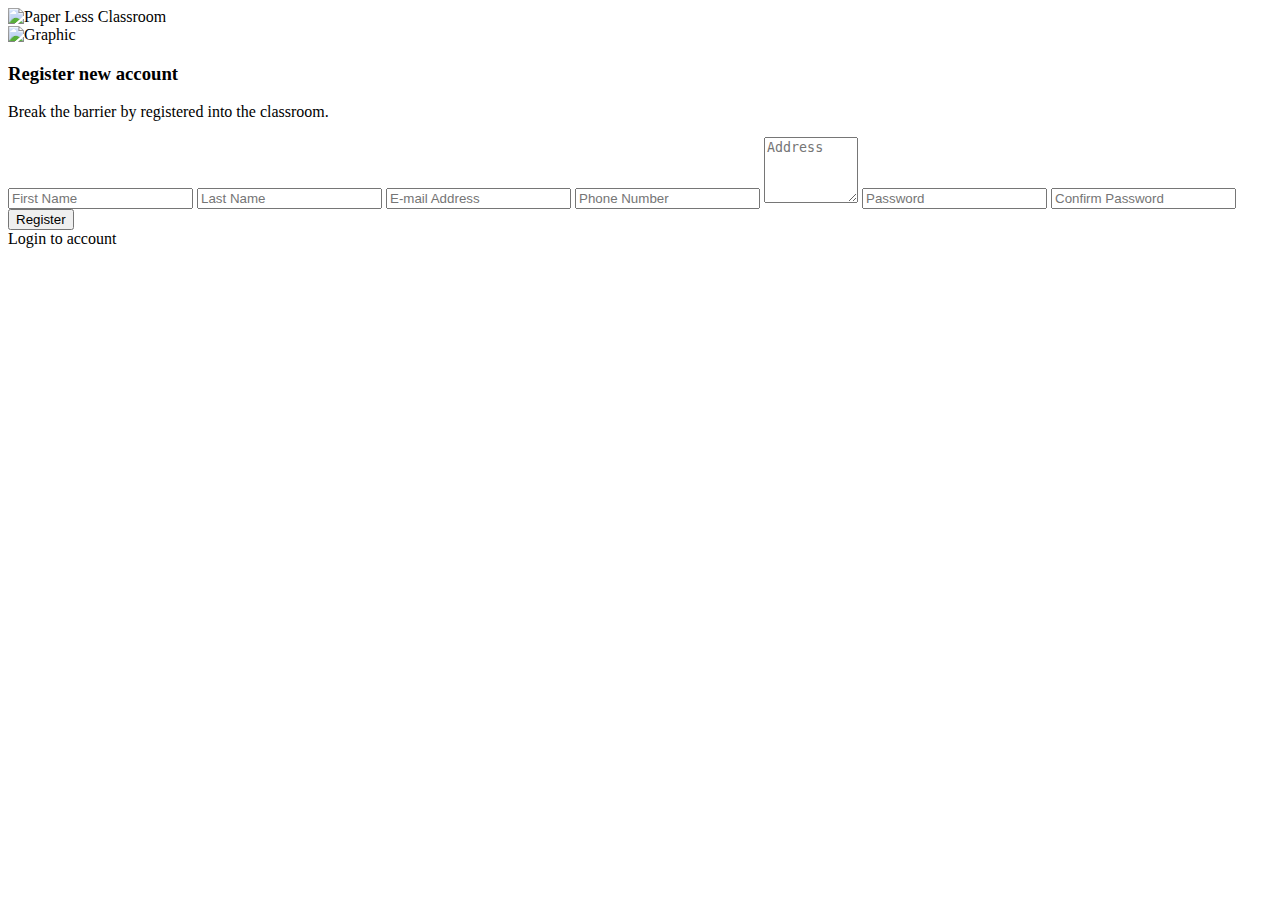
<file: src/main/resources/templates/register.html>
<!DOCTYPE html>
<html lang="en" xmlns:th="http://www.thymeleaf.org">
<head th:replace="fregments :: head"></head>
<body>
    <div class="form-body without-side">
        <div class="website-logo">
            <a th:href="@{/static}">
                <div class="logo">
                    <img class="logo-size" th:src="@{images/logo-white.png}" alt="Paper Less Classroom">
                </div>
            </a>
        </div>
        <div class="row">
            <div class="img-holder">
                <div class="bg"></div>
                <div class="info-holder">
                    <img th:src="@{images/graphic-form.svg}" alt="Graphic">
                </div>
            </div>

            <div class="form-holder">

                <div class="form-content">
                    <div class="form-items">
                        <h3>Register new account</h3>
                        <p>Break the barrier by registered into the classroom.</p>
                        <form th:action="@{/do-register}" method="post" th:object="${user}">

                            <div th:if="${error}" th:replace="fregments :: alert-error"></div>
                            <div th:if="${success}" th:replace="fregments :: alert-success"></div>

                            <input class="form-control" th:field="*{firstName}" type="text" name="firstName" placeholder="First Name" required>
                            <input class="form-control" th:field="*{lastName}" type="text" name="lastName" placeholder="Last Name" required>
                            <input class="form-control" type="email" th:field="*{username}" name="email" placeholder="E-mail Address" required>
                            <input class="form-control" type="number" th:field="*{phoneNumber}" name="phoneNumber" placeholder="Phone Number" required>
                            <textarea class="form-control" rows="4" cols="9" th:field="*{address}" placeholder="Address"></textarea>
                            <input class="form-control" type="password" th:field="*{password}" name="password" placeholder="Password" required>
                            <input class="form-control" type="password" name="confirmPassword" placeholder="Confirm Password" required>

                            <div class="form-button mb-3">
                                <button id="submit" type="submit" class="ibtn w-100">Register</button>
                            </div>
                        </form>
                        <div class="page-links">
                            <a th:href="@{/login}">Login to account</a>
                        </div>
                    </div>
                </div>
            </div>
        </div>
    </div>

    <div th:replace="fregments :: scripts"></div>
</body>
</html>
</file>
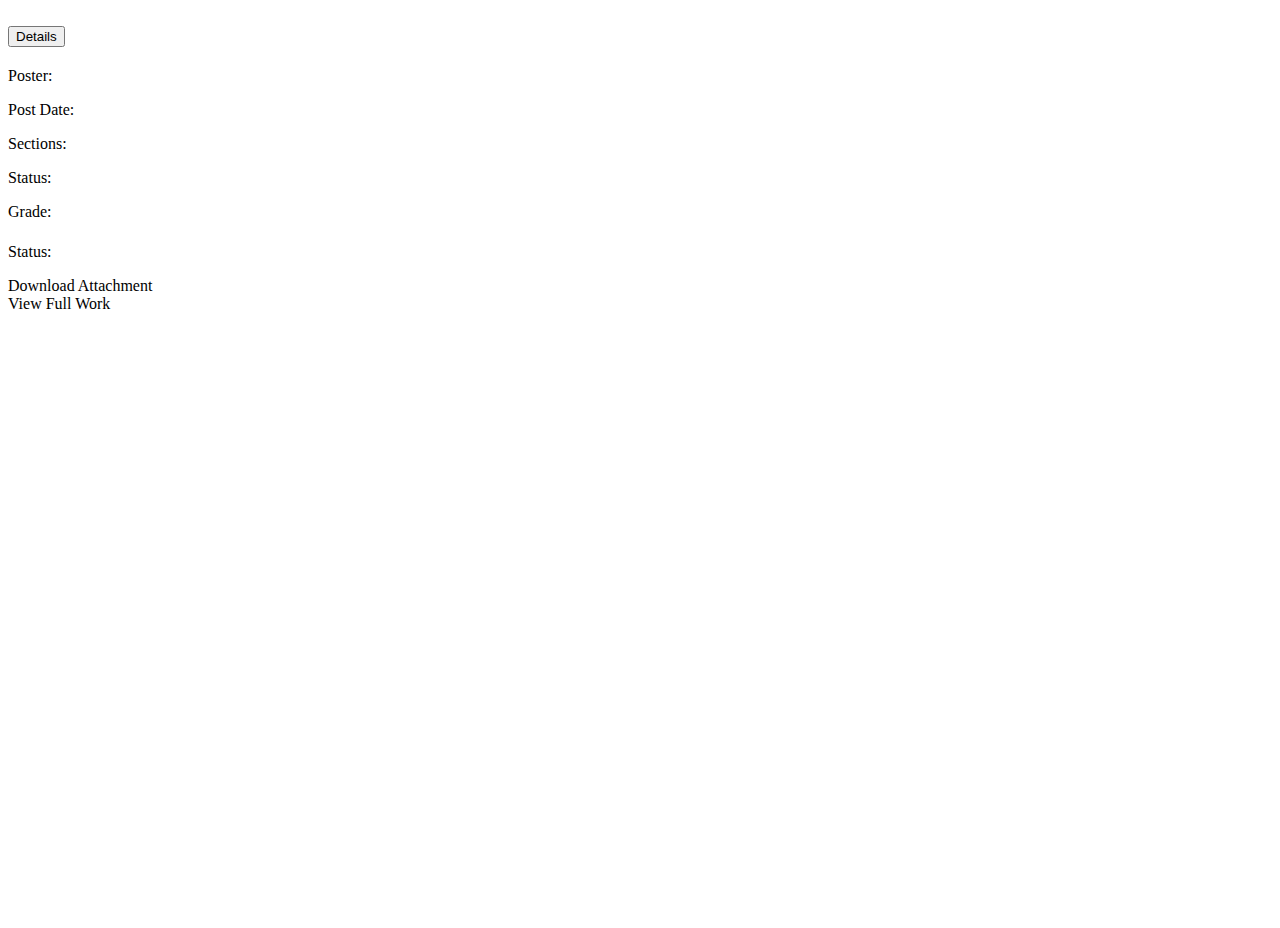
<file: src/main/resources/templates/submission.html>
<!DOCTYPE html>
<html lang="en" data-bs-theme="auto" xmlns:th="http://www.thymeleaf.org">
  <head th:replace="fregments :: head"></head>

  <body>
    <div th:replace="fregments :: theme-change"></div>
    <!-- Main Section Start -->
    <main>
      <!-- Main header -->
      <header th:replace="fregments :: main-header" class="py-3 border-bottom"></header>

      <div class="container-fluid">
        <div class="row">
          <div th:replace="fregments :: sidebar" class="col col-lg-2 col-md-3 col-sm-12 m-0 p-0"></div>
          <div class="col m-0 p-0">
            <div class="p-3 rounded m-3 ms-0 mb-5 border overflow-auto mt-0 me-0" style="height: 100vh;">
              <div class="pb-5 mb-5">
                <div th:if="${error}" th:replace="fregments :: alert-error"></div>
                <div th:if="${success}" th:replace="fregments :: alert-success"></div>
                <div th:if="${warning}" th:replace="fregments ::  alert-warning"></div>

                <div class="post-header bg-body-tertiary p-3 rounded mb-3 d-flex align-items-center justify-content-between">
                  <h2 class="mb-0" th:text="${post.title}"></h2>

                  <div th:replace="fregments :: post-action-menu"></div>
                </div>

                <div class="accordion mb-3" id="accordionExample">
                  <div class="accordion-item">
                    <h2 class="accordion-header">
                      <button class="accordion-button collapsed py-2" type="button" data-bs-toggle="collapse" data-bs-target="#collapseTwo" aria-expanded="false" aria-controls="collapseTwo">
                        Details
                      </button>
                    </h2>

                    <div id="collapseTwo" class="accordion-collapse collapse" data-bs-parent="#accordionExample">
                      <div class="accordion-body">
                        <p class="mb-0 pb-1">Poster: <span th:text="${post.user.firstName + ' ' + post.user.lastName}"></span></p>
                        <p class="mb-0 pb-1">Post Date: <span th:text="${#dates.format(post.postDate, 'MMMM dd, yyyy hh:mm a')}"></span></p>
                        <p class="mb-0 pb-1">Sections: <span th:each="sectionName : ${post.sections} " th:text="${sectionName.name + ', '}"></span></p>
                        <p class="mb-0 pb-1">Status: <span th:text="${post.isStatus() ? 'Visible' : 'Hidden'}"></span></p>
                        <p class="mb-0 pb-1">Grade: <span th:text="${post.grade}"></span></p>
                      </div>
                    </div>
                  </div>
                </div>

                <div class="d-flex flex-wrap gap-4">
                  <div th:each="submission : ${submissionList}" class="power-hover card" style="width: 23rem; transition: all .3s ease;">
                    <div class="card-body">
                      <h5 class="card-title mb-3" th:text="${submission.student.firstName + ' ' + submission.student.lastName}"></h5>
                      <div class="border-top card-text pt-3 custom-length-text" th:utext="${submission.content}"></div>
                      <p class="text-muted mt-2 mb-0">Status: <span th:class="${submission.status == 'SUBMIT' ? 'text-success' : 'text-danger'}" th:text="${submission.status}"></span></p>
                      <a th:href="@{'/files/' + ${submission.fileName}}" download target="_blank" th:if="${submission.fileName != null}" class="btn btn-outline-info w-100 mt-3">Download Attachment</a>
                    </div>
                    <div class="card-footer">
                      <a th:href="@{'/classroom/post/' + ${post.classroom.url} + '/' + ${post.id} + '/submission/' + ${submission.id}}" class="btn btn-primary w-100">View Full Work</a>
                    </div>
                  </div>
                </div>
              </div>
            </div>
          </div>
        </div>
      </div>
    </main>

    <div th:replace="fregments :: classroom-join-modal"></div>
    <div th:replace="fregments :: scripts"></div>
  </body>
</html>
</file>
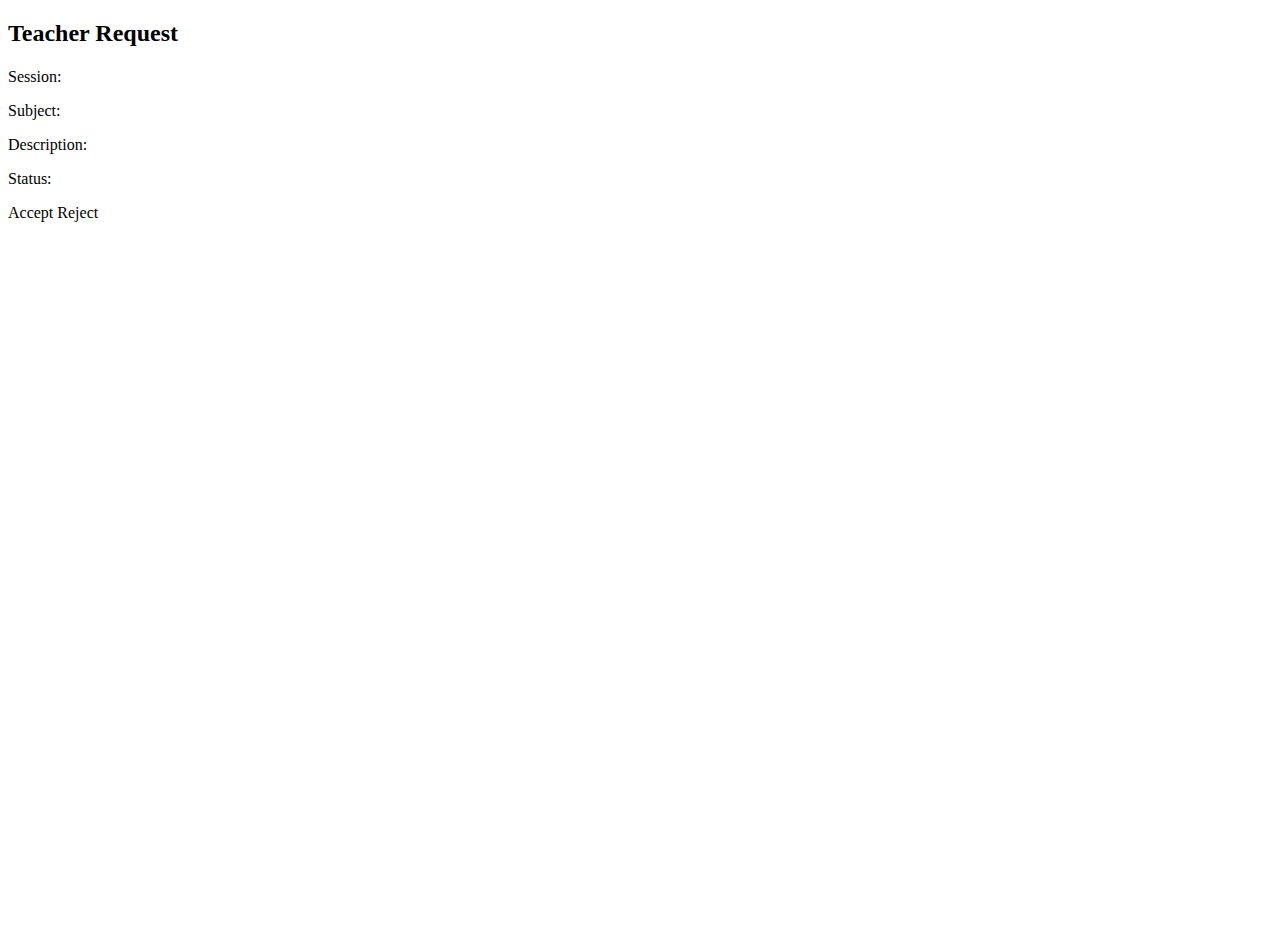
<file: src/main/resources/templates/teacher-request.html>
<!DOCTYPE html>
<html lang="en" data-bs-theme="auto" xmlns:th="http://www.thymeleaf.org">
<head th:replace="fregments :: head"></head>

<body>
  <div th:replace="fregments :: theme-change"></div>
  <!-- Main Section Start -->
  <main>
    <!-- Main header -->
    <header th:replace="fregments :: main-header" class="py-3 border-bottom"></header>

      <div class="container-fluid">
        <div class="row">
          <div th:replace="fregments :: sidebar" class="col col-lg-2 col-md-3 col-sm-12 m-0 p-0"></div>
          <div class="col m-0 p-0">
            <div class="p-3 rounded m-3 ms-0 mb-5 border overflow-auto mt-0 me-1" style="height: 100vh;">
              <div class="pb-5 mb-5">
                <div class="row">
                  <div class="col-lg-7 mt-5 mx-auto">
                    <div th:if="${error}" th:replace="fregments :: alert-error"></div>
                    <div th:if="${success}" th:replace="fregments ::  alert-success"></div>
                    <div th:if="${warning}" th:replace="fregments ::  alert-warning"></div>
                    <div class="section">
                      <!-- Title -->
                      <div class="d-flex justify-content-between align-items-center pb-3">
                        <h2 class="mb-0 pb-0">Teacher Request</h2>
                      </div>

                      <!-- Divider -->
                      <div class="border-top border-2 rounded mb-3 border-light"></div>

                      <!-- Data -->
                      <div th:each="request : ${classroomTeacherRequest}" class="card mb-3">
                        <div class="card-body">
                          <h4 class="mb-2 pb-0" th:text="${request.classroom.name}"></h4>
                          <p class="mb-1" th:if="${request.classroom.session}">Session: <span th:text="${request.classroom.session}"></span></p>
                          <p class="mb-1" th:if="${request.classroom.subject}">Subject: <span th:text="${request.classroom.subject}"></span></p>
                          <p class="mb-1" th:if="${request.classroom.description}">Description: <span th:text="${request.classroom.description}"></span></p>
                          <p class="mb-1">Status: <span class="fst-italic" th:text="${request.status}"></span></p>
                          <div class="buttons mt-3" th:if="${request.status == 'PENDING'}">
                            <a class="btn btn-success me-2" th:href="@{'/classroom/teacher/request/update?url=' + ${request.classroom.url} + '&status=ACCEPT'}">Accept</a>
                            <a class="btn btn-danger" th:href="@{'/classroom/teacher/request/update?url=' + ${request.classroom.url} + '&status=REJECT'}">Reject</a>
                          </div>
                        </div>
                      </div>
                    </div>
                  </div>
                </div>
              </div>
            </div>
          </div>
        </div>
      </div>
    </main>

    <div th:replace="fregments :: classroom-join-modal"></div>

    <div th:replace="fregments :: scripts"></div>
  </body>
</html>
</file>
